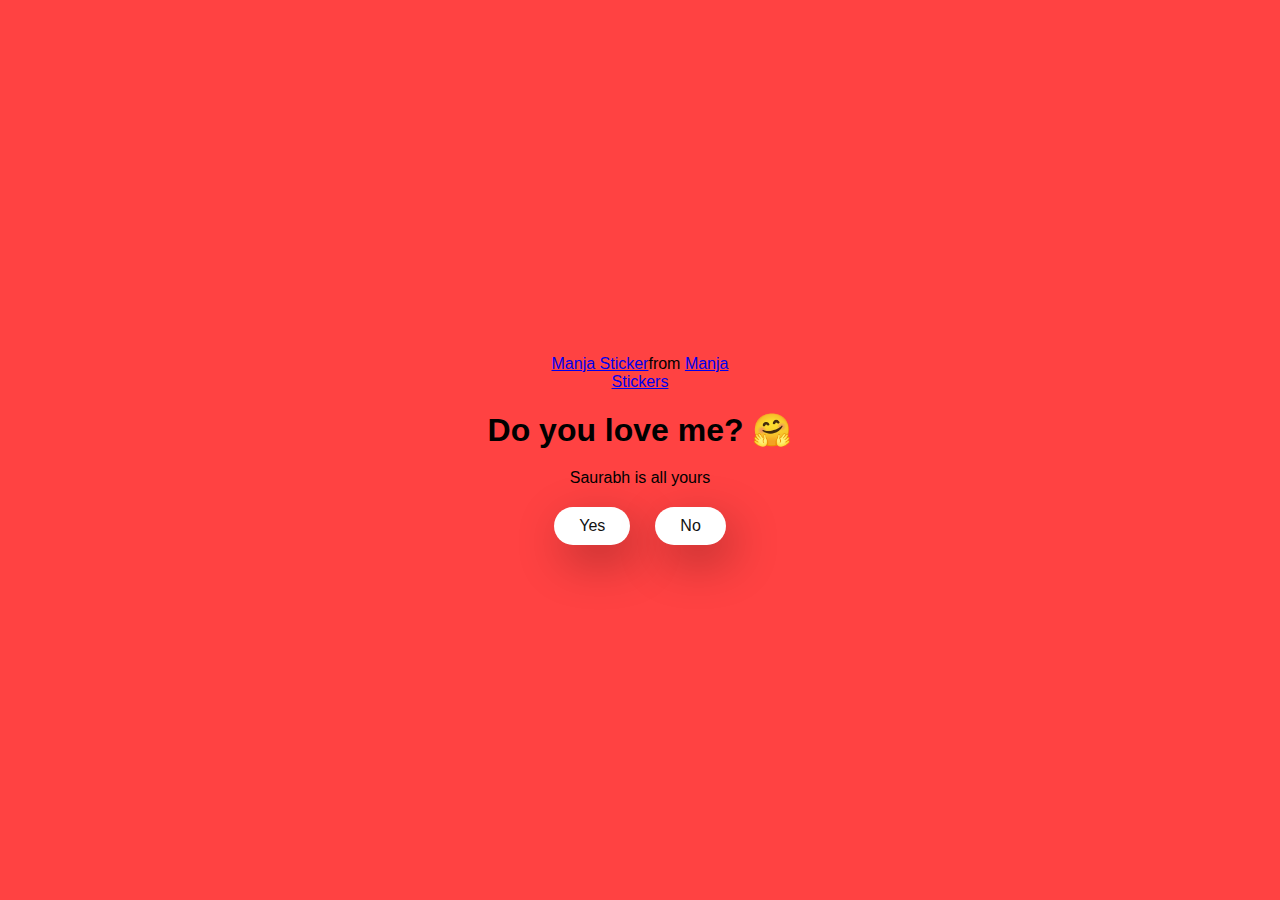
<file: index.html>
<!DOCTYPE html>
<html lang="en">

<head>
  <meta charset="UTF-8" />
  <meta name="viewport" content="width=device-width, initial-scale=1.0" />
  <title>Saurabh's Proposal</title>

  <link rel="stylesheet" href="./style.css" />
</head>

<body>
  <div class="container">
    <div class="tenor-gif-embed" data-postid="22885016" data-share-method="host" data-aspect-ratio="1.04918"
      data-width="100%">
      <a href="https://tenor.com/view/manja-gif-22885016">Manja Sticker</a>from
      <a href="https://tenor.com/search/manja-stickers">Manja Stickers</a>
    </div>
    
    <script type="text/javascript" async src="https://tenor.com/embed.js"></script>
    <h1>Do you love me? 🤗</h1>
    <p>Saurabh is all yours</p>

    <div class="btn">
      <a href="yes.html">Yes</a>
      <a href="no1.html">No</a>
    </div>
  </div>
</body>

</html>
</file>
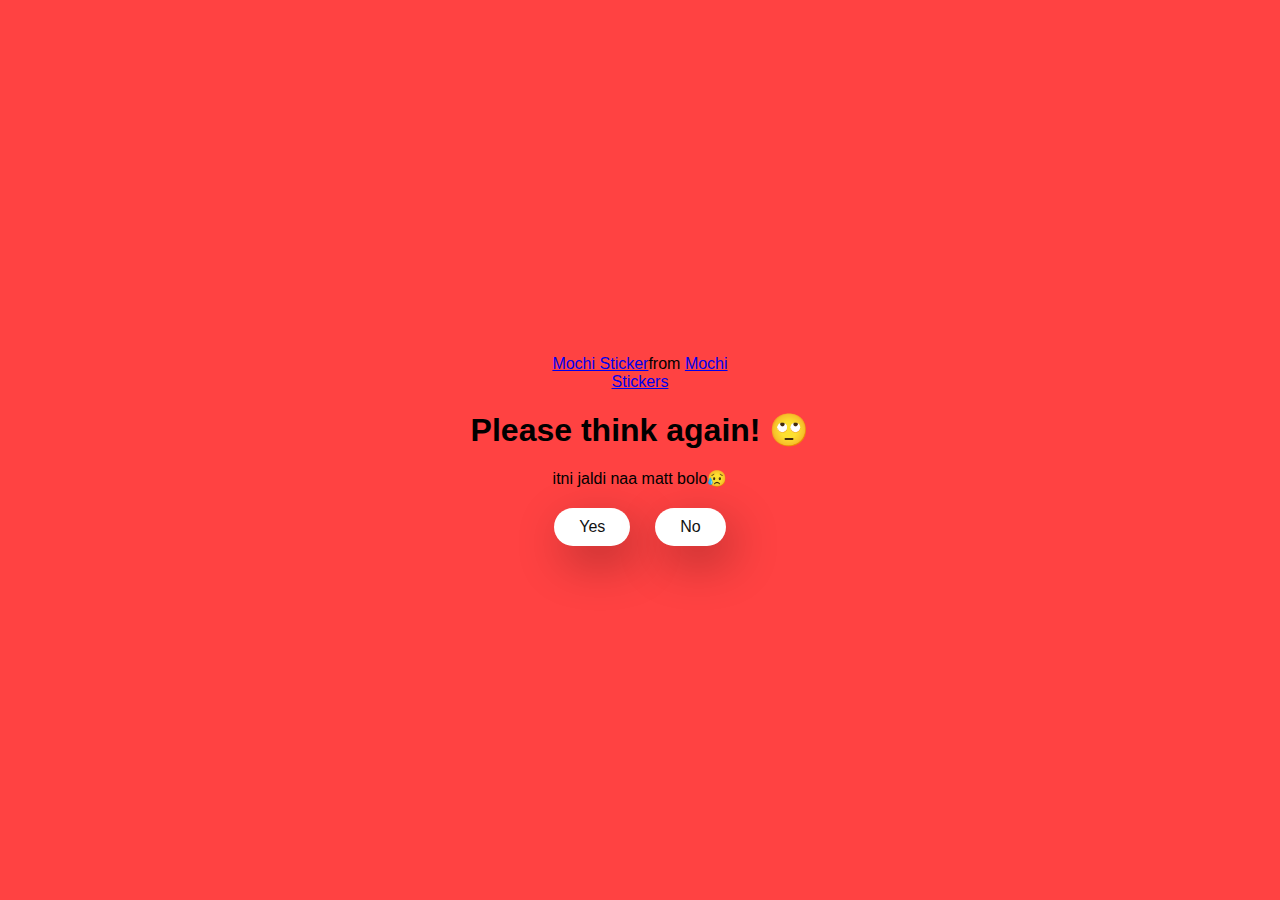
<file: no1.html>
<!DOCTYPE html>
<html lang="en">

<head>
  <meta charset="UTF-8" />
  <meta name="viewport" content="width=device-width, initial-scale=1.0" />
  <title>Ask Her Out</title>

  <link rel="stylesheet" href="./style.css" />
</head>

<body>
  <div class="container">
    <div class="tenor-gif-embed" data-postid="22050818" data-share-method="host" data-aspect-ratio="1"
      data-width="100%">
      <a href="https://tenor.com/view/mochi-gif-22050818">Mochi Sticker</a>from
      <a href="https://tenor.com/search/mochi-stickers">Mochi Stickers</a>
    </div>
    <script type="text/javascript" async src="https://tenor.com/embed.js"></script>
    <h1>Please think again! 🙄</h1>
    <p>itni jaldi naa matt bolo😥</p>

    <div class="btn">
      <a href="yes.html">Yes</a>
      <a href="no2.html">No</a>
    </div>
  </div>
</body>

</html>
</file>
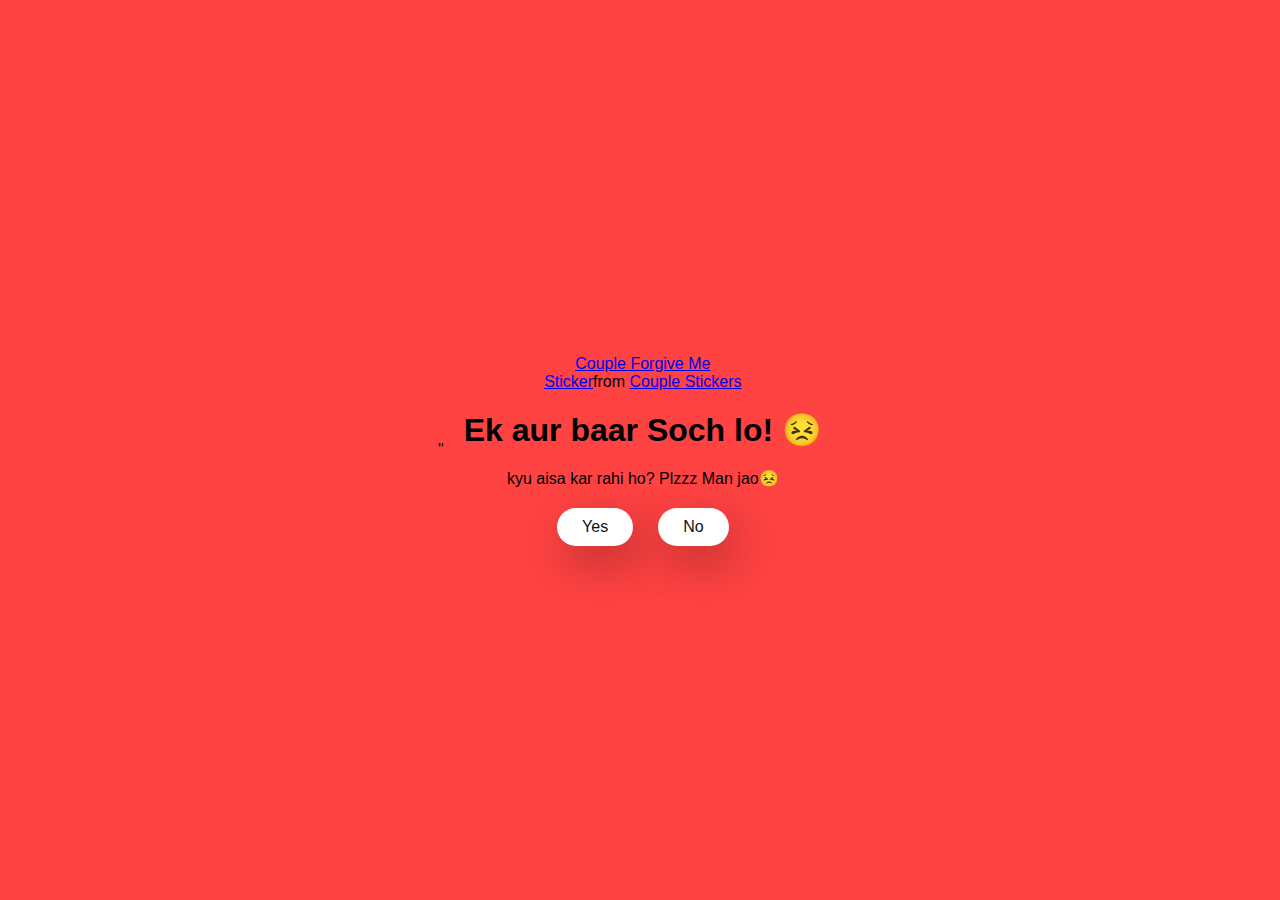
<file: no2.html>
"<!DOCTYPE html>
<html lang="en">

<head>
  <meta charset="UTF-8" />
  <meta name="viewport" content="width=device-width, initial-scale=1.0" />
  <title>Ask Her Out</title>

  <link rel="stylesheet" href="./style.css" />
</head>

<body>
  <div class="container">
    <div class="tenor-gif-embed" data-postid="15195810" data-share-method="host" data-aspect-ratio="1"
      data-width="100%">
      <a href="https://tenor.com/view/couple-forgive-me-asking-for-forgiveness-begging-crying-gif-15195810">Couple
        Forgive Me Sticker</a>from
      <a href="https://tenor.com/search/couple-stickers">Couple Stickers</a>
    </div>
    <script type="text/javascript" async src="https://tenor.com/embed.js"></script>

    <h1>Ek aur baar Soch lo! 😣</h1>
    <p>kyu aisa kar rahi ho? Plzzz Man jao😣</p>

    <div class="btn">
      <a href="yes.html">Yes</a>
      <a href="no3.html">No</a>
    </div>
  </div>
</body>

</html>
</file>
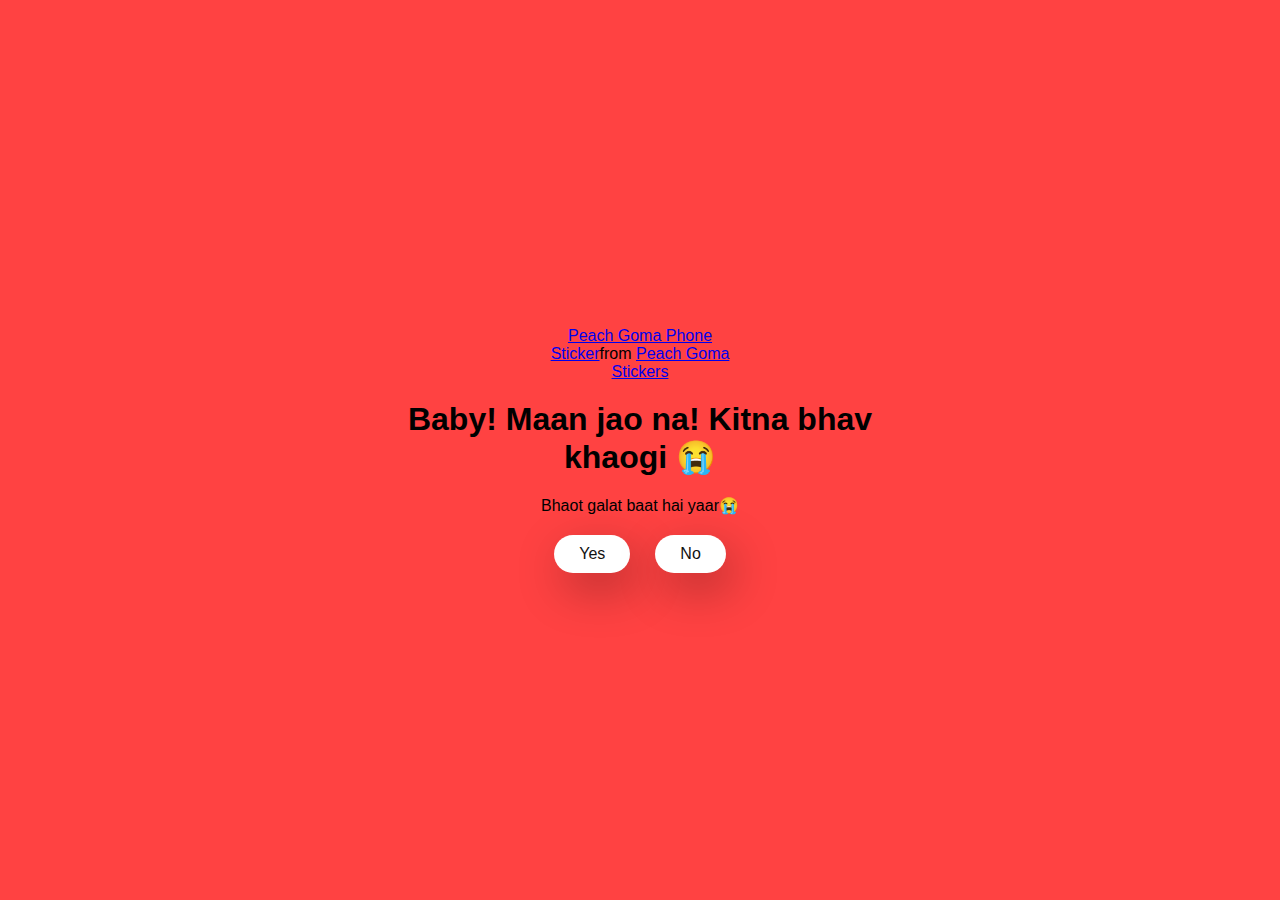
<file: no3.html>
<!DOCTYPE html>
<html lang="en">

<head>
  <meta charset="UTF-8" />
  <meta name="viewport" content="width=device-width, initial-scale=1.0" />
  <title>Ask Her Out</title>

  <link rel="stylesheet" href="./style.css" />
</head>

<body>
  <div class="container">
    <div class="tenor-gif-embed" data-postid="15974530976611222074" data-share-method="host" data-aspect-ratio="1.26923"
      data-width="100%">
      <a href="https://tenor.com/view/peach-goma-phone-gif-15974530976611222074">Peach Goma Phone Sticker</a>from
      <a href="https://tenor.com/search/peach+goma-stickers">Peach Goma Stickers</a>
    </div>
    <script type="text/javascript" async src="https://tenor.com/embed.js"></script>

    <h1>Baby! Maan jao na! Kitna bhav khaogi 😭</h1>
    <p>Bhaot galat baat hai yaar😭</p>

    <div class="btn">
      <a href="yes.html">Yes</a>
      <a href="#" id="move-random">No</a>
    </div>
  </div>

  <script src="./script.js"></script>
</body>

</html>
</file>
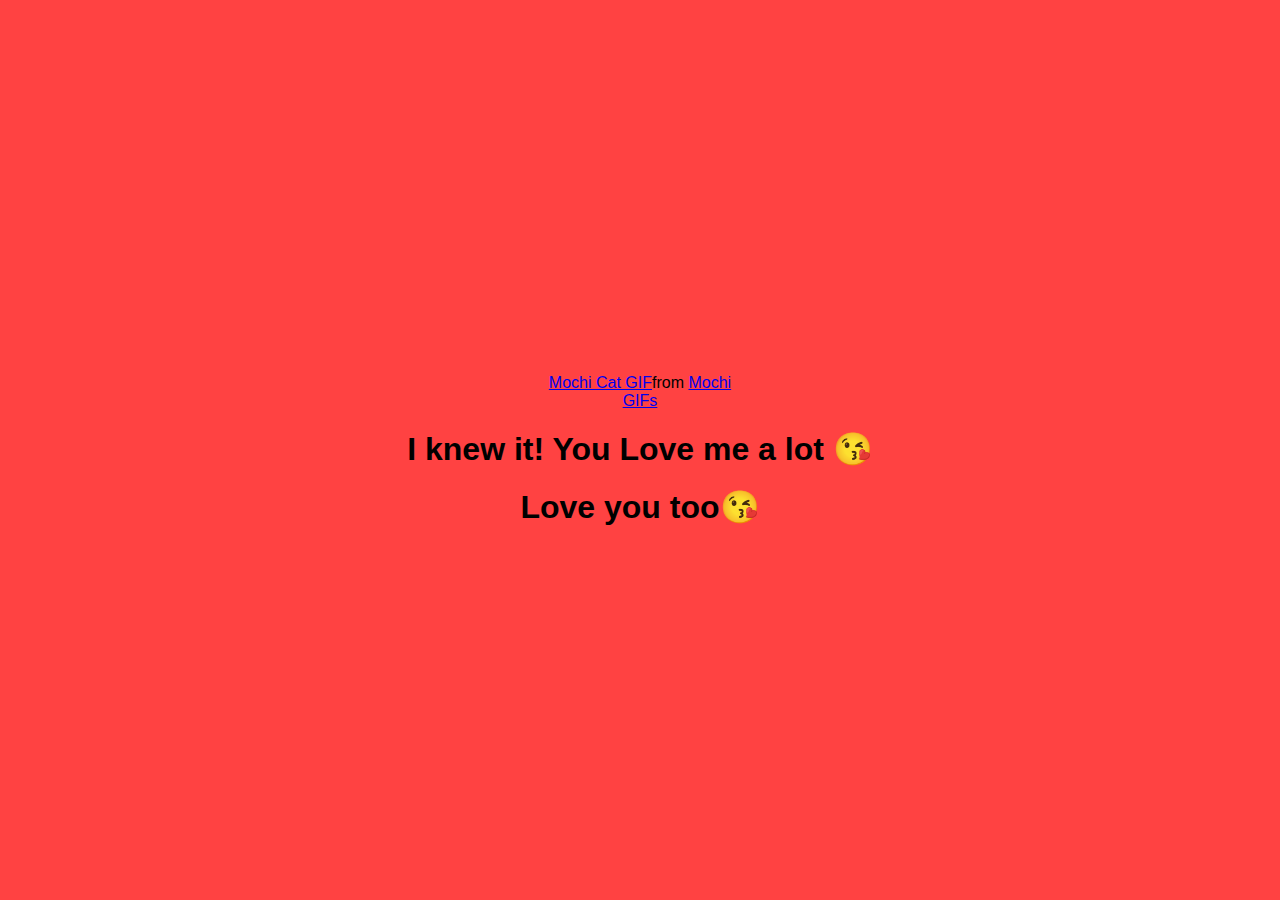
<file: yes.html>
<!DOCTYPE html>
<html lang="en">

<head>
  <meta charset="UTF-8" />
  <meta name="viewport" content="width=device-width, initial-scale=1.0" />
  <title>Ask Her Out</title>

  <link rel="stylesheet" href="./style.css" />
</head>

<body>
  <div class="container">
    <div class="tenor-gif-embed" data-postid="253027946666209433" data-share-method="host" data-aspect-ratio="1.37853"
      data-width="100%">
      <a
        href="https://tenor.com/view/mochi-cat-mochi-and-goma-goma-and-peach-mochi-mochi-peach-cat-gif-gif-253027946666209433">Mochi
        Cat GIF</a>from <a href="https://tenor.com/search/mochi-gifs">Mochi GIFs</a>
    </div>
    <script type="text/javascript" async src="https://tenor.com/embed.js"></script>
    <h1>I knew it! You Love me a lot 😘</h1>
    <h1>Love you too😘</h1>
  </div>
</body>

</html>
</file>
<file: style.css>
* {
    margin: 0;
    padding: 0;
    box-sizing: border-box;
    font-family: sans-serif;
  }
  
  body {
    width: 100%;
    min-height: 100vh;
    display: flex;
    justify-content: center;
    align-items: center;
    background-color: #ff4242;
  }
  
  .container {
    display: flex;
    flex-direction: column;
    text-align: center;
    align-items: center;
    gap: 20px;
    max-width: 500px;
    margin: 20px;
  }
  
  .container .tenor-gif-embed {
    max-width: 200px;
  }
  
  .container .btn {
    display: flex;
    gap: 25px;
  }
  
  .btn a {
    text-decoration: none;
    color: #111;
    background: #fff;
    padding: 10px 25px;
    border-radius: 66px;
    box-shadow: 0.5rem 1rem 3rem hsl(0, 0%, 0%, 0.3);
  }
</file>
